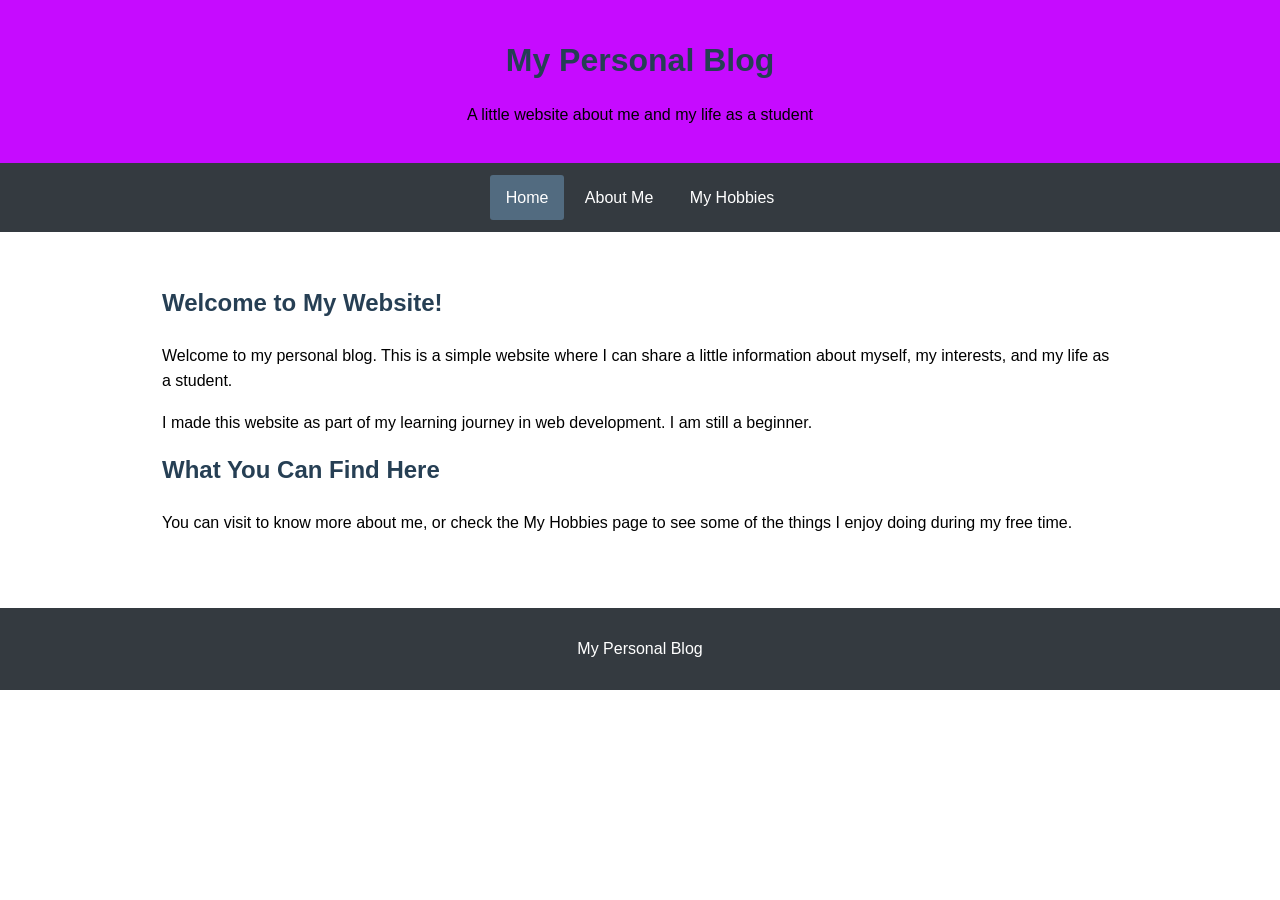
<file: index.html>
<!DOCTYPE html>
<html lang="en">
<head>
    <meta charset="UTF-8">
    <meta name="viewport" content="width=device-width, initial-scale=1.0">
    <title>My Personal Blog | Home</title>
    <link rel="stylesheet" href="style.css">
</head>
<body>
    <header class="top">
        <h1>My Personal Blog</h1>
        <p>A little website about me and my life as a student</p>
    </header>

    <nav>
        <a class="active" href="index.html">Home</a>
        <a href="about.html">About Me</a>
        <a href="hobbies.html">My Hobbies</a>
    </nav>

    <main class="container">
        <section class="content">
            <h2>Welcome to My Website!</h2>
            <p> Welcome to my personal blog. This is a simple website where I can share a little information about myself, my interests, and my life as a student.</p>
            <p>I made this website as part of my learning journey in web development. I am still a beginner.</p>
            <h2>What You Can Find Here</h2> 
            <p>You can visit to know more about me, or check the My Hobbies page to see some of the things I enjoy doing during my free time.</p>
        </section>

        
    </main>

    <footer>
        <p>My Personal Blog </p>
    </footer>
</body>
</html>
</file>
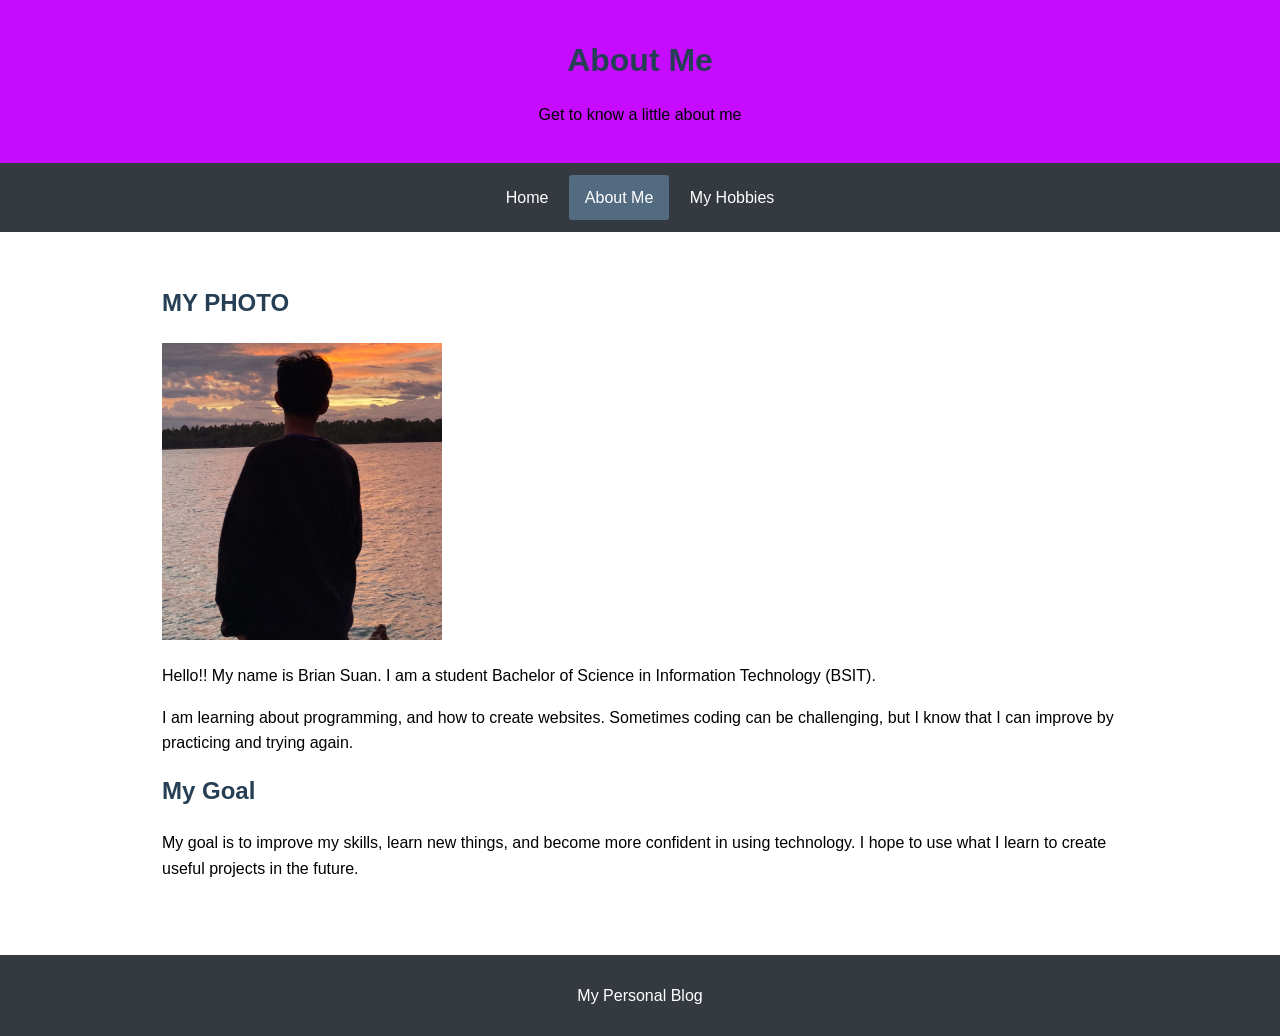
<file: about.html>
<!DOCTYPE html>
<html lang="en">
<head>
    <meta charset="UTF-8">
    <meta name="viewport" content="width=device-width, initial-scale=1.0">
    <title>My Personal Blog | About Me</title>
    <link rel="stylesheet" href="style.css">
</head>
<body>
    <header class="top">
        <h1>About Me</h1>
        <p>Get to know a little about me</p>
    </header>

    <nav>
        <a href="index.html">Home</a>
        <a class="active" href="about.html">About Me</a>
        <a href="hobbies.html">My Hobbies</a>
    </nav>

    <main class="container">
        <section class="content">
            <h2>MY PHOTO</h2>
            <img src="addimage/Screenshot 2026-11-25 213241.png">
            <p>Hello!! My name is Brian Suan. I am a student Bachelor of Science in Information Technology (BSIT).</p>
            <p>I am learning about programming, and how to create websites. Sometimes coding can be challenging, but I know that I can improve by practicing and trying again.</p>
            <h2>My Goal</h2>
            <p>My goal is to improve my skills, learn new things, and become more confident in using technology. I hope to use what I learn to create useful projects in the future.</p>
        </section>
    </main>

    <footer>
        <p>My Personal Blog </p>
    </footer>
</body>
</html>
</file>
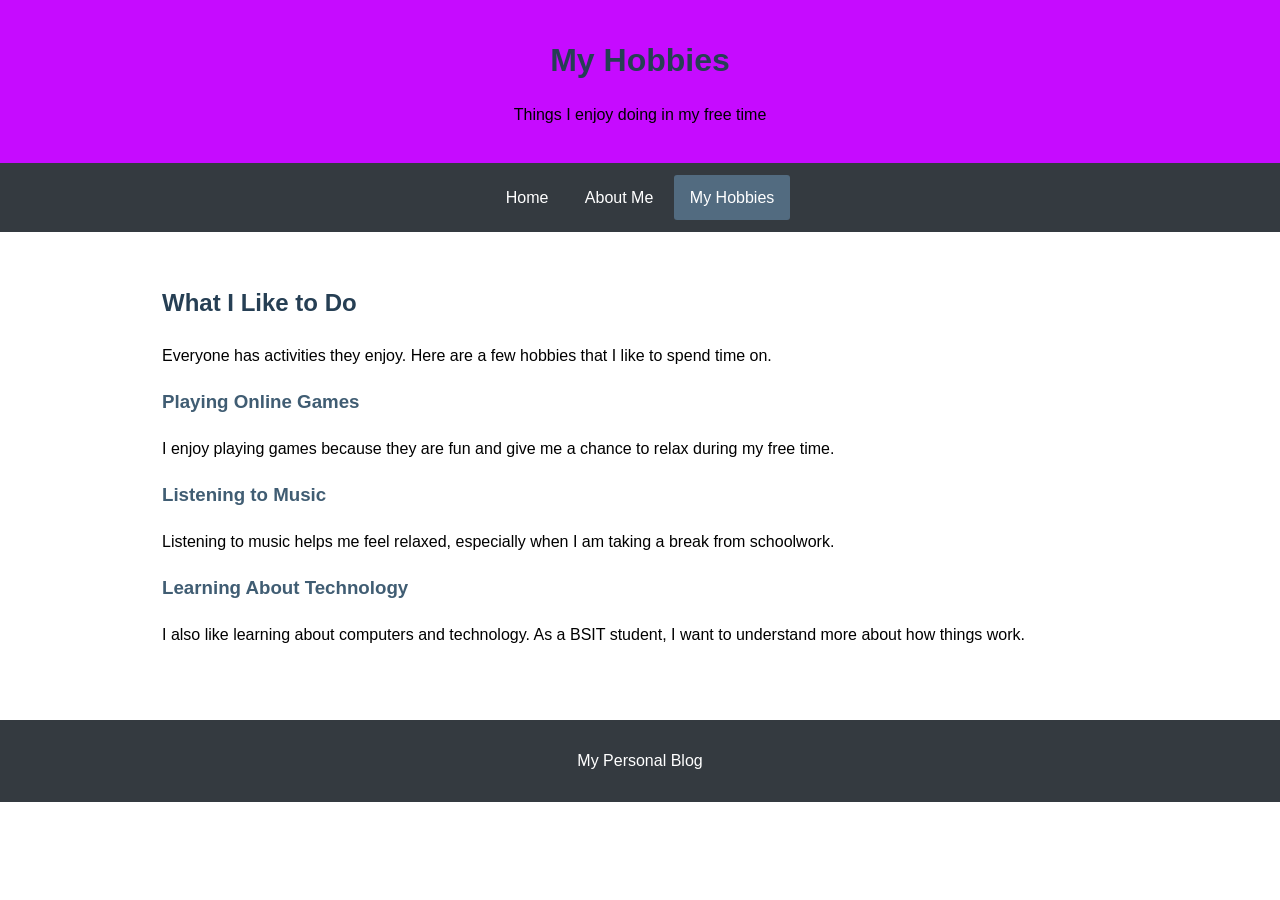
<file: hobbies.html>
<!DOCTYPE html>
<html lang="en">
<head>
    <meta charset="UTF-8">
    <meta name="viewport" content="width=device-width, initial-scale=1.0">
    <title>My Personal Blog | My Hobbies</title>
    <link rel="stylesheet" href="style.css">
</head>
<body>
    <header class="top">
        <h1>My Hobbies</h1>
        <p>Things I enjoy doing in my free time</p>
    </header>

    <nav>
        <a href="index.html">Home</a>
        <a href="about.html">About Me</a>
        <a class="active" href="hobbies.html">My Hobbies</a>
    </nav>

    <main class="container">
        <section class="content">
            <h2>What I Like to Do</h2>
            <p>Everyone has activities they enjoy. Here are a few hobbies that I like to spend time on.</p>

            <h3>Playing Online Games</h3>
            <p>I enjoy playing games because they are fun and give me a chance to relax during my free time.</p>

            <h3>Listening to Music</h3>
            <p>Listening to music helps me feel relaxed, especially when I am taking a break from schoolwork.</p>

            <h3>Learning About Technology</h3>
            <p>I also like learning about computers and technology. As a BSIT student, I want to understand more about how things work.</p>
        </section>
    </main>

    <footer>
        <p>My Personal Blog </p>
    </footer>
</body>
</html>
</file>
<file: style.css>
/* Basic styles for my personal blog */

* {
    box-sizing: border-box;
}

body {
    margin: 0;
    font-family: Arial, sans-serif;
    background-color: #ffffff;
    color: #000000;
    line-height: 1.6;
}

.top {
    background-color: #c60bff;
    text-align: center;
    padding: 35px 15px;
}

.top h1 {
    margin: 0;
    color: #263f54;
}

.top p {
    margin-bottom: 0;
}

nav {
    background-color: #343a40;
    padding: 12px;
    text-align: center;
}

nav a {
    color: white;
    text-decoration: none;
    padding: 10px 16px;
    display: inline-block;
}

nav a:hover,
nav a.active {
    background-color: #526b80;
    border-radius: 3px;
}

.container {
    width: 90%;
    max-width: 1000px;
    margin: 25px auto;
    display: flex;
    gap: 20px;
    align-items: flex-start;
}

.content {
    background-color: white;
    padding: 22px;
    flex: 3;
    min-width: 0;
}

.content h2 {
    color: #263f54;
    margin-top: 5px;
}

.content h3 {
    color: #405d73;
}

.sidebar {
    background-color: white;
    padding: 18px;
    flex: 1;
}

.sidebar a {
    color: #315d7a;
}

.photo-placeholder {
    width: 190px;
    height: 145px;
    background-color: #c9c9c9;
    color: #555;
    display: flex;
    justify-content: center;
    align-items: center;
    margin: 12px 0;
}

footer {
    background-color: #343a40;
    color: white;
    text-align: center;
    padding: 12px;
    margin-top: 35px;
}

/* Make the layout fit smaller screens */
@media (max-width: 650px) {
    .container {
        flex-direction: column;
    }

    .content,
    .sidebar {
        width: 100%;
    }

    nav a {
        padding: 9px 10px;
    }
}
</file>
